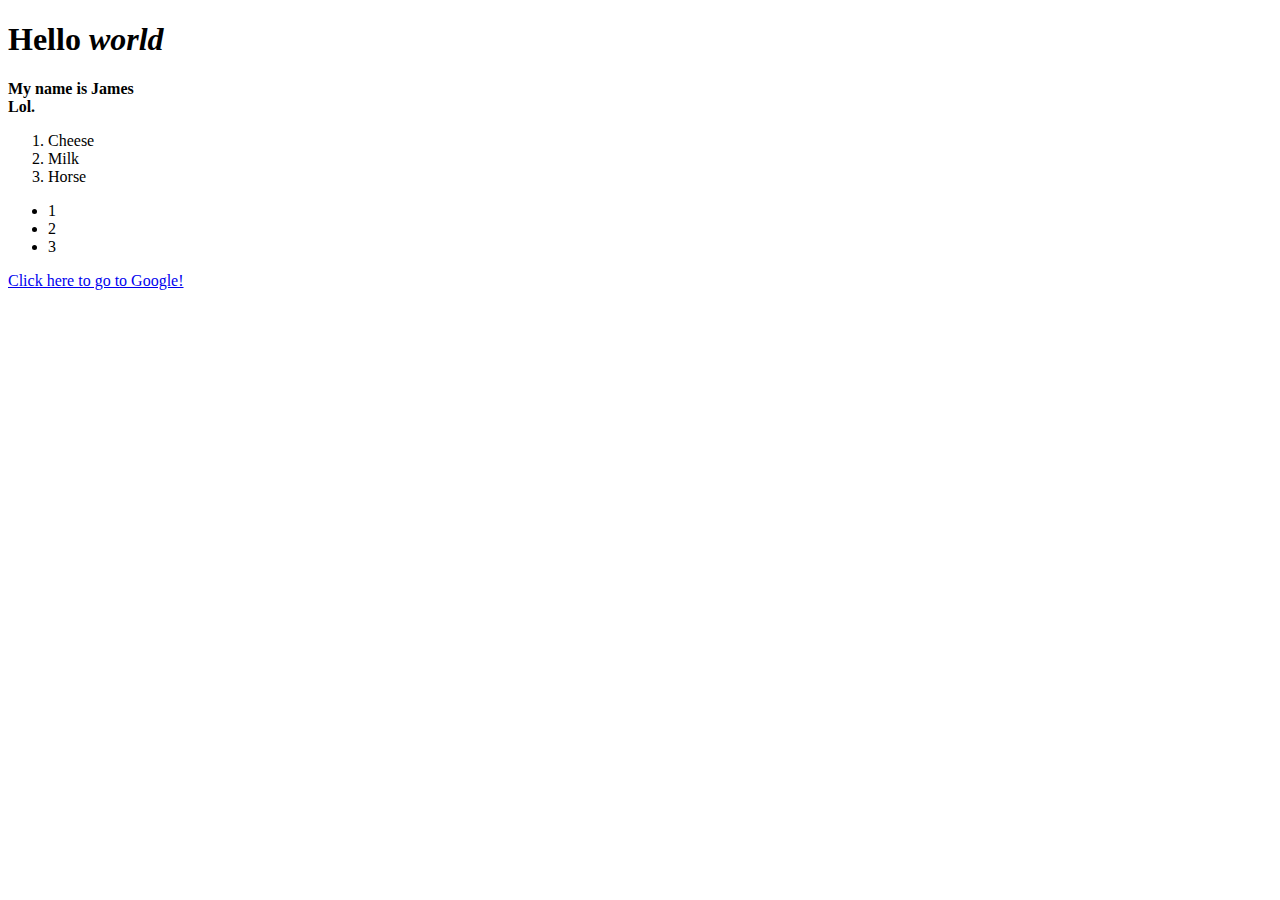
<file: Web Tech/index.html>
<!DOCTYPE html>
<html lang="en">
<head>
    <meta charset="UTF-8">
    <meta name="viewport" content="width=device-width, initial-scale=1.0">
    <title>Document</title>
</head>
<body>
 
    <h1>Hello <em>world</em><br></h1>
    <strong>My name is James</strong> <br>
    <b>Lol.</b>

    <ol>
        <li>Cheese</li>
        <li>Milk</li>
        <li>Horse</li>
    </ol>
    <ul>
        <li>1</li>
        <li>2</li>
        <li>3</li>
    </ul>

    <a href="http://www.google.co.uk">Click here to go to Google!</a>

</body>
</html>
</file>
